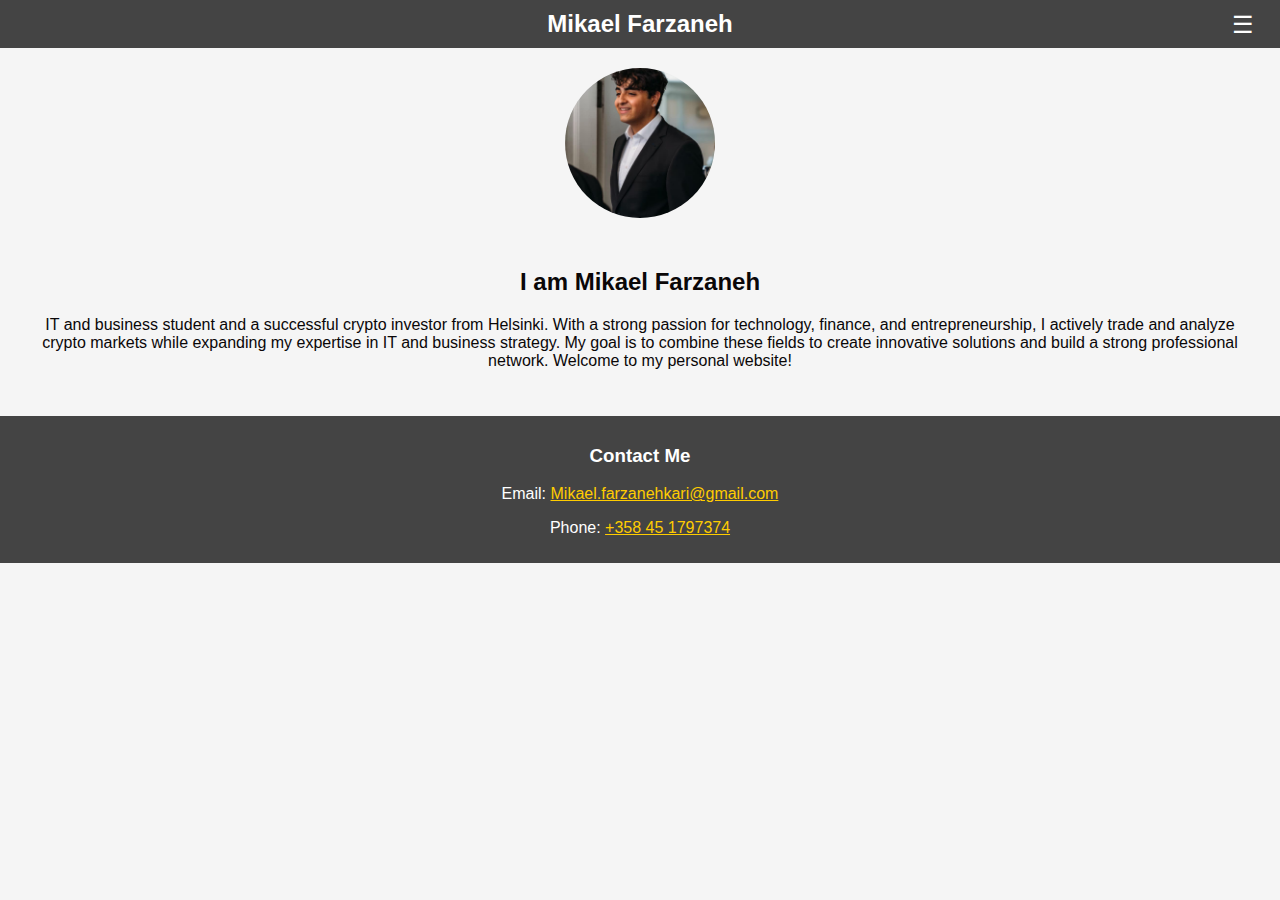
<file: index.html>
<!DOCTYPE html>
<html lang="fi">
<head>
    <meta charset="UTF-8">
    <meta name="viewport" content="width=device-width, initial-scale=1.0">
    <title>Mikael Farzaneh - Home</title>
    <link rel="stylesheet" href="tyyli.css"> <!-- Varmista, että CSS-tiedosto on oikein -->
</head>
<body>
    <header>
        <div class="nav-container">
            <h1>Mikael Farzaneh</h1>
            <button class="menu-toggle" onclick="toggleMenu()">&#9776;</button>
            <nav id="nav-menu" class="hidden">
                <ul>
                    <li><a href="index.html">Home</a></li>
                    <li><a href="about.html">About Me</a></li>
                    <li><a href="skills.html">My Skills</a></li>
                    <li><a href="cv.html">CV & Education</a></li>
                    <li><a href="contact.html">Contact</a></li>
                </ul>
            </nav>
        </div>
        <div class="profile-container">
            <img src="minävanha.jpg" alt="Mikael Farzaneh" class="profile-pic">
        </div>
    </header>
    
    <main>
        <section class="intro">
            <h2>I am Mikael Farzaneh</h2>
            <p>IT and business student and a successful crypto investor from Helsinki. With a strong passion for technology, finance, and entrepreneurship, I actively trade and analyze crypto markets while expanding my expertise in IT and business strategy. My goal is to combine these fields to create innovative solutions and build a strong professional network. Welcome to my personal website! </p>
        </section>
    </main>
    
    <footer>
        <h3>Contact Me</h3>
        <p>Email: <a href="mailto:Mikael.farzanehkari@gmail.com">Mikael.farzanehkari@gmail.com</a></p>
        <p>Phone: <a href="tel:+358451797374">+358 45 1797374</a></p>
    </footer>
    
    <script>
        function toggleMenu() {
            var menu = document.getElementById("nav-menu");
            menu.classList.toggle("show");
        }
    </script>
</body>
</html>
</file>
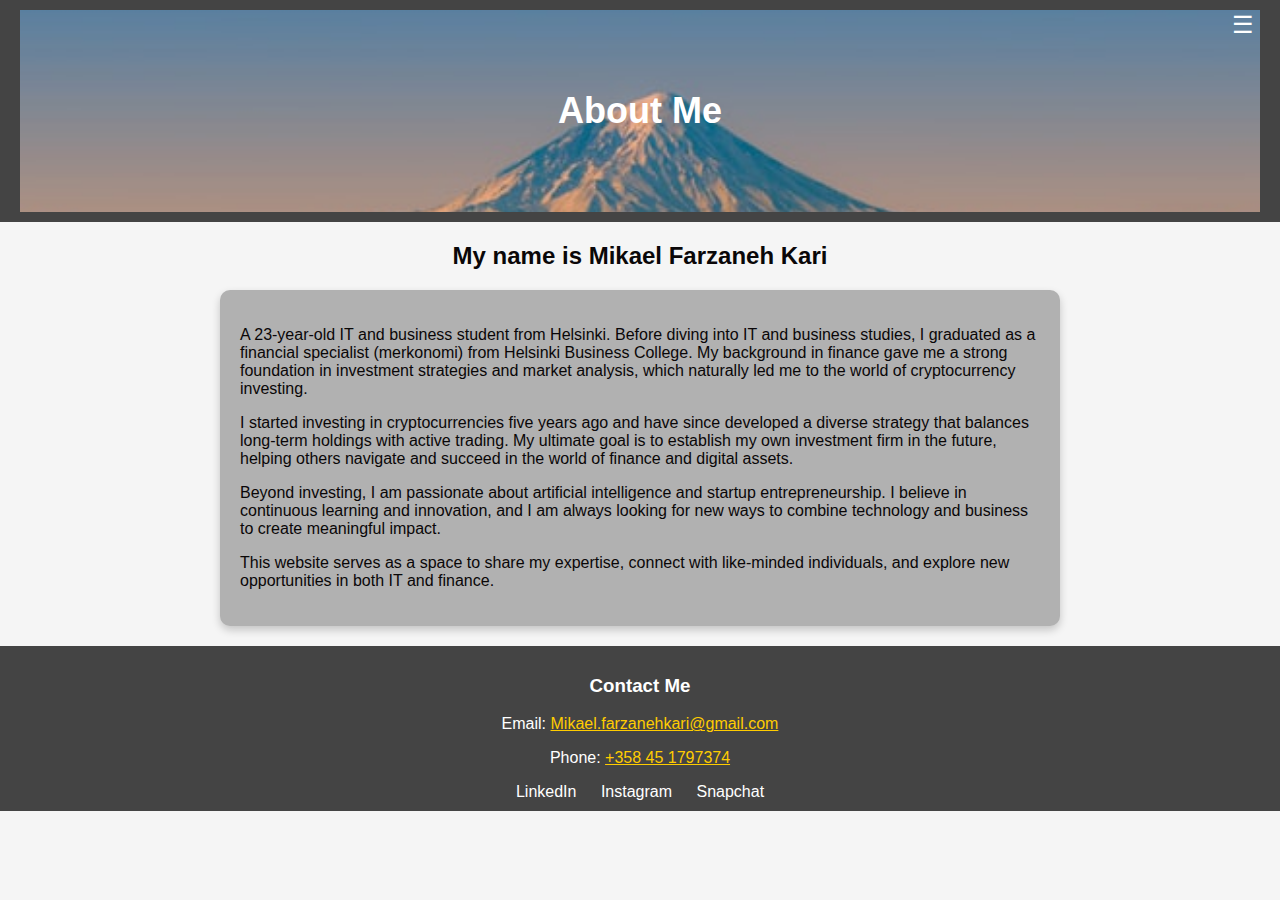
<file: about.html>
<!DOCTYPE html>
<html lang="fi">
<head>
    <meta charset="UTF-8">
    <meta name="viewport" content="width=device-width, initial-scale=1.0">
    <title>About Me - Mikael Farzaneh</title>
    <link rel="stylesheet" href="tyyli.css"> <!-- Käytetään samaa CSS-tiedostoa -->
</head>
<body>
    <header>
        <div class="nav-container">
            <h1 class="about-header">About Me</h1>
            <button class="menu-toggle" onclick="toggleMenu()">&#9776;</button>
            <nav id="nav-menu" class="hidden">
                <ul>
                    <li><a href="index.html">Home</a></li>
                    <li><a href="about.html">About Me</a></li>
					<li><a href="skills.html">My Skills</a></li>
                    <li><a href="cv.html">CV & Education</a></li>
                    <li><a href="contact.html">Contact</a></li>
                </ul>
            </nav>
        </div>
    </header>
    
    <main>
        <section class="about-section">
           
            <h2>My name is Mikael Farzaneh Kari</h2>
            <div class="gray-box">
                <p>A 23-year-old IT and business student from Helsinki. Before diving into IT and business studies, I graduated as a financial specialist (merkonomi) from Helsinki Business College. My background in finance gave me a strong foundation in investment strategies and market analysis, which naturally led me to the world of cryptocurrency investing.</p>
                <p>I started investing in cryptocurrencies five years ago and have since developed a diverse strategy that balances long-term holdings with active trading. My ultimate goal is to establish my own investment firm in the future, helping others navigate and succeed in the world of finance and digital assets.</p>
                <p>Beyond investing, I am passionate about artificial intelligence and startup entrepreneurship. I believe in continuous learning and innovation, and I am always looking for new ways to combine technology and business to create meaningful impact.</p>
                <p>This website serves as a space to share my expertise, connect with like-minded individuals, and explore new opportunities in both IT and finance.</p>
            </div>
        </section>
    </main>
    
    <footer>
        <h3>Contact Me</h3>
        <p>Email: <a href="mailto:Mikael.farzanehkari@gmail.com">Mikael.farzanehkari@gmail.com</a></p>
        <p>Phone: <a href="tel:+358451797374">+358 45 1797374</a></p>
        <div class="social-links">
            <a href="https://www.linkedin.com/in/mikael-farzaneh-kari" target="_blank">LinkedIn</a>
            <a href="https://www.instagram.com/mikey.f01" target="_blank">Instagram</a>
            <a href="https://www.snapchat.com/add/mikaelfarzaneh" target="_blank">Snapchat</a>
        </div>
    </footer>
    
    <script>
        function toggleMenu() {
            var menu = document.getElementById("nav-menu");
            if (menu.classList.contains("show")) {
                menu.classList.remove("show");
            } else {
                menu.classList.add("show");
            }
        }
    </script>
</body>
</html>
</file>
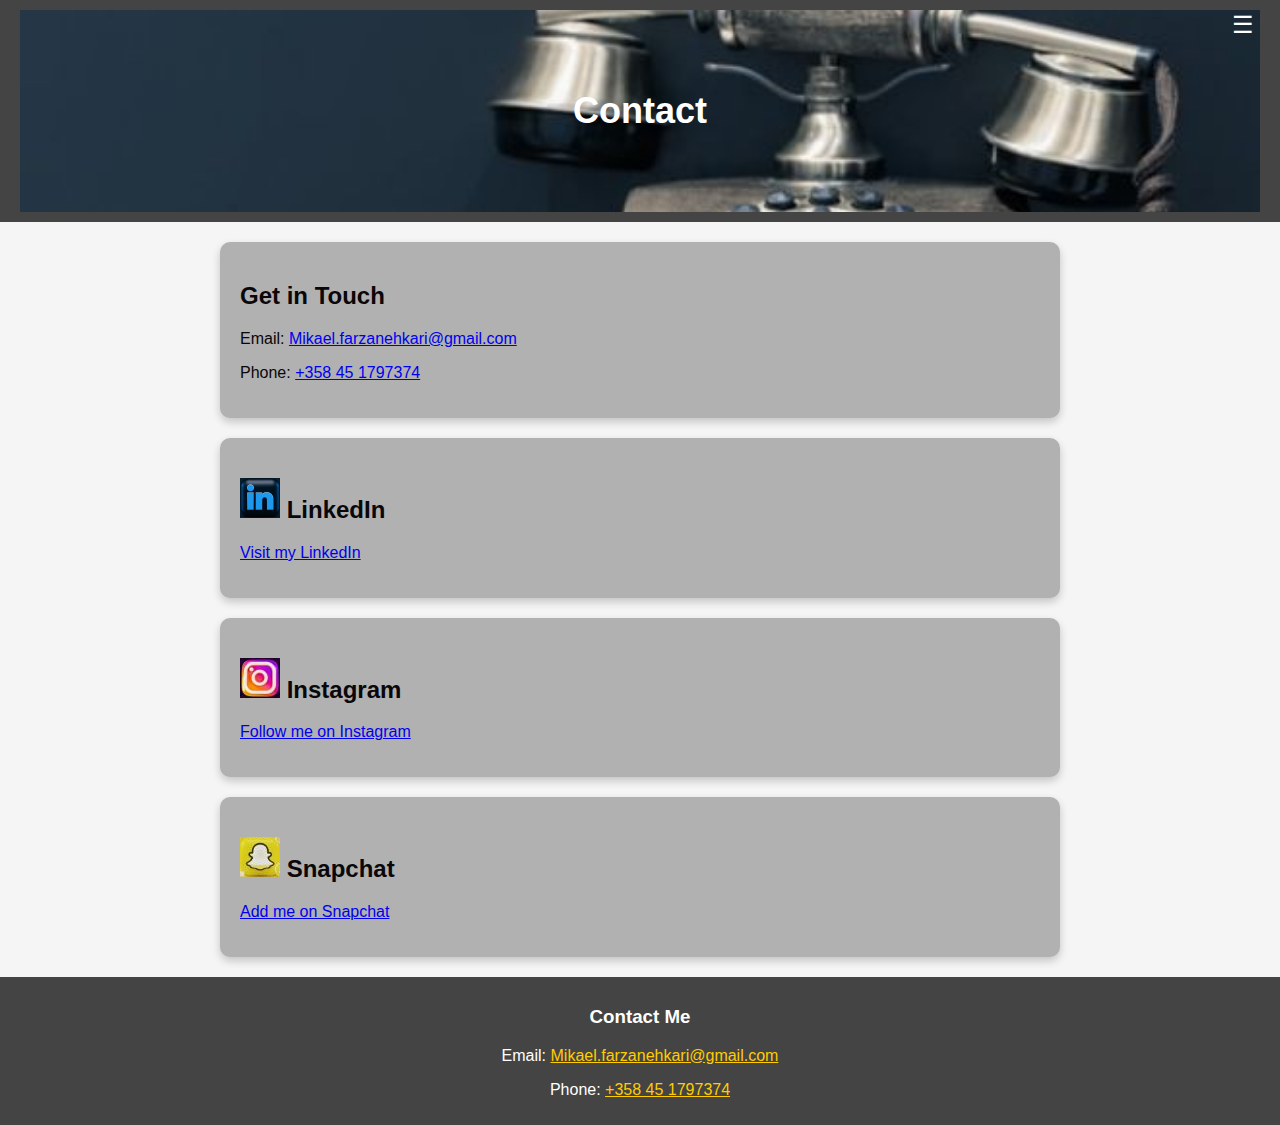
<file: contact.html>
<!DOCTYPE html>
<html lang="fi">
<head>
    <meta charset="UTF-8">
    <meta name="viewport" content="width=device-width, initial-scale=1.0">
    <title>Contact - Mikael Farzaneh</title>
    <link rel="stylesheet" href="tyyli.css"> <!-- Käytetään samaa CSS-tiedostoa -->
</head>
<body>
<header> 
      <div class="nav-container">
          <h1 class="contact-header">Contact</h1>
          <button class="menu-toggle" onclick="toggleMenu()">&#9776;</button>
         <nav id="nav-menu" class="hidden">
              <ul>
                  <li><a href="index.html">Home</a></li>
                  <li><a href="about.html">About Me</a></li>
                  <li><a href="skills.html">My Skills</a></li>
                  <li><a href="cv.html">CV & Education</a></li>
                  <li><a href="contact.html">Contact</a></li>
              </ul>
         </nav>
      </div>
  </header> 
    <main>
        <section class="contact-section">
            <div class="gray-box">
                <h2>Get in Touch</h2>
                <p>Email: <a href="mailto:Mikael.farzanehkari@gmail.com">Mikael.farzanehkari@gmail.com</a></p>
                <p>Phone: <a href="tel:+358451797374">+358 45 1797374</a></p>
            </div>
            
            <div class="gray-box">
                <h2><img src="linkedin.png" alt="LinkedIn" class="social-icon"> LinkedIn</h2>
                <p><a href="https://www.linkedin.com/in/mikael-farzaneh-kari" target="_blank">Visit my LinkedIn</a></p>
            </div>
            
            <div class="gray-box">
                <h2><img src="instagram.jpg" alt="Instagram" class="social-icon"> Instagram</h2>
                <p><a href="https://www.instagram.com/mikey.f01" target="_blank">Follow me on Instagram</a></p>
            </div>
            
            <div class="gray-box">
                <h2><img src="snapchat.jpg" alt="Snapchat" class="social-icon"> Snapchat</h2>
                <p><a href="https://www.snapchat.com/add/mikaelfarzaneh" target="_blank">Add me on Snapchat</a></p>
            </div>
        </section>
    </main>
    
    <footer>
        <h3>Contact Me</h3>
        <p>Email: <a href="mailto:Mikael.farzanehkari@gmail.com">Mikael.farzanehkari@gmail.com</a></p>
        <p>Phone: <a href="tel:+358451797374">+358 45 1797374</a></p>
    </footer>
    
    <script>
        function toggleMenu() {
            var menu = document.getElementById("nav-menu");
            if (menu.classList.contains("show")) {
                menu.classList.remove("show");
            } else {
                menu.classList.add("show");
            }
        }
    </script>
</body>
</html>
</file>
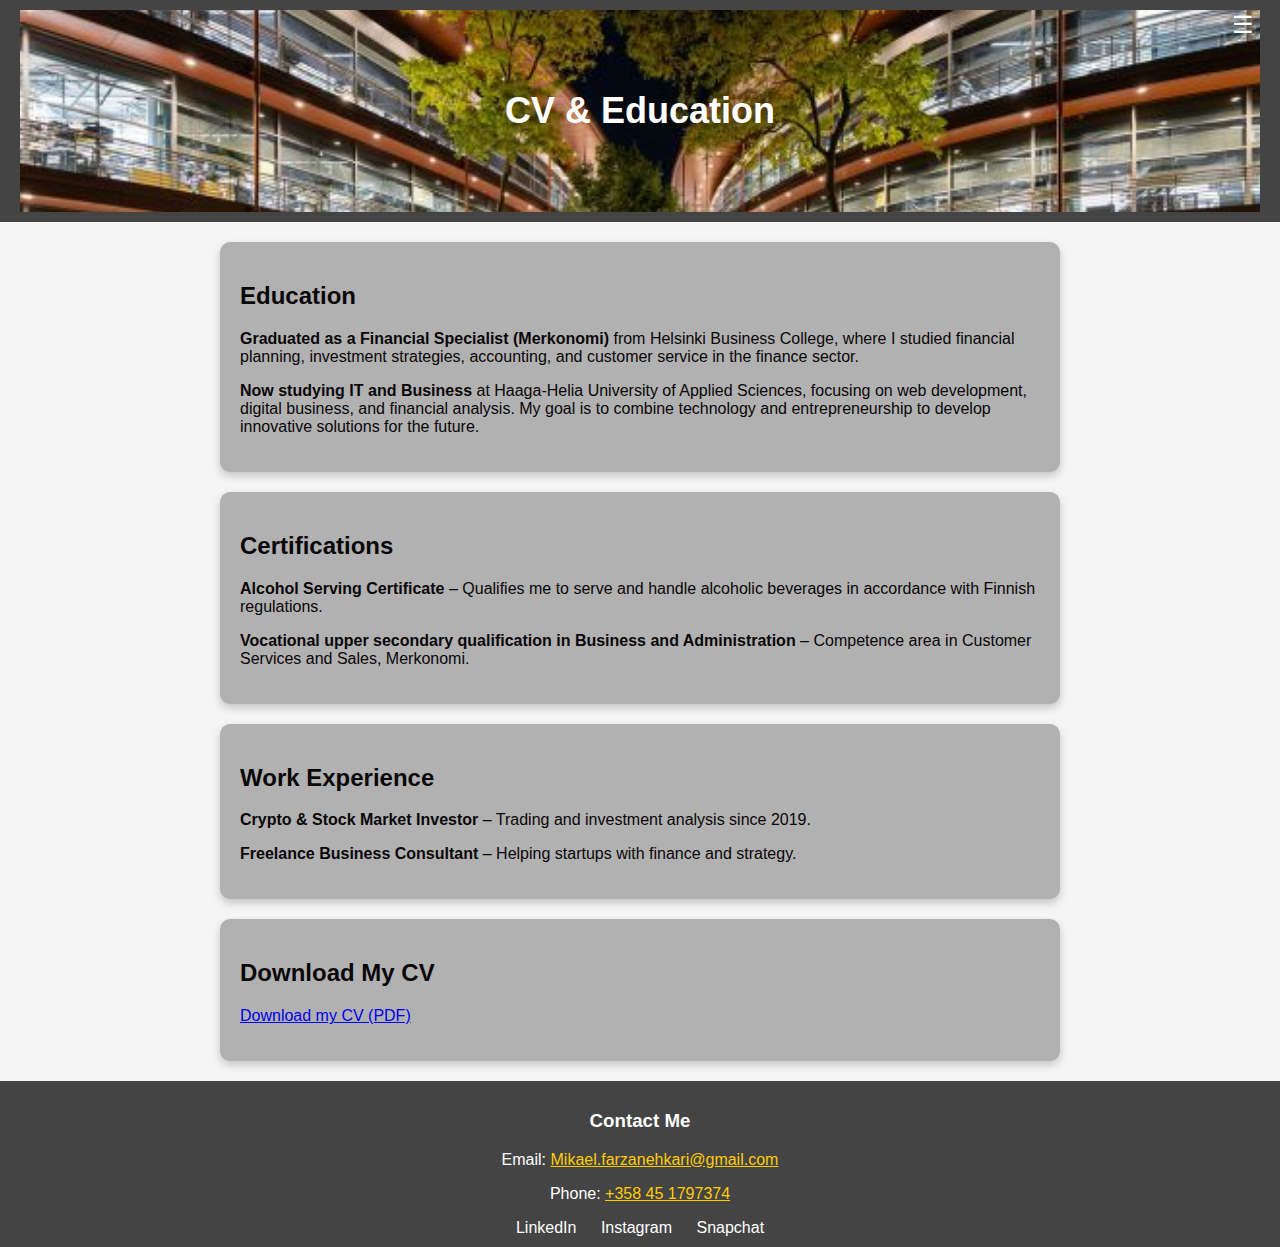
<file: cv.html>
<!DOCTYPE html>
<html lang="fi">
<head>
    <meta charset="UTF-8">
    <meta name="viewport" content="width=device-width, initial-scale=1.0">
    <title>CV & Education - Mikael Farzaneh</title>
    <link rel="stylesheet" href="tyyli.css"> <!-- Käytetään samaa CSS-tiedostoa -->
</head>
<body>
   <header> 
      <div class="nav-container">
          <h1 class="cv-header">CV & Education</h1>
          <button class="menu-toggle" onclick="toggleMenu()">&#9776;</button>
          <nav id="nav-menu" class="hidden">
              <ul>
                  <li><a href="index.html">Home</a></li>
                  <li><a href="about.html">About Me</a></li>
                  <li><a href="skills.html">My Skills</a></li>
                  <li><a href="cv.html">CV & Education</a></li>
                  <li><a href="contact.html">Contact</a></li>
              </ul>
         </nav>
      </div>
  </header>
    
    <main>
        <section class="cv-section">
            <div class="gray-box">
                <h2>Education</h2>
                <p><strong>Graduated as a Financial Specialist (Merkonomi)</strong> from Helsinki Business College, where I studied financial planning, investment strategies, accounting, and customer service in the finance sector.</p>
                <p><strong>Now studying IT and Business</strong> at Haaga-Helia University of Applied Sciences, focusing on web development, digital business, and financial analysis. My goal is to combine technology and entrepreneurship to develop innovative solutions for the future.</p>
            </div>
            <div class="gray-box">
                <h2>Certifications</h2>
                <p><strong>Alcohol Serving Certificate</strong> – Qualifies me to serve and handle alcoholic beverages in accordance with Finnish regulations.</p>
                <p><strong>Vocational upper secondary qualification in Business and Administration</strong> – Competence area in Customer Services and Sales, Merkonomi.</p>
            </div>
            <div class="gray-box">
                <h2>Work Experience</h2>
                <p><strong>Crypto & Stock Market Investor</strong> – Trading and investment analysis since 2019.</p>
                <p><strong>Freelance Business Consultant</strong> – Helping startups with finance and strategy.</p>
            </div>
            <div class="gray-box">
                <h2>Download My CV</h2>
                <p><a href="uusin_cv.pdf" target="_blank">Download my CV (PDF)</a></p>
            </div>
        </section>
    </main>
    
    <footer>
        <h3>Contact Me</h3>
        <p>Email: <a href="mailto:Mikael.farzanehkari@gmail.com">Mikael.farzanehkari@gmail.com</a></p>
        <p>Phone: <a href="tel:+358451797374">+358 45 1797374</a></p>
        <div class="social-links">
            <a href="https://www.linkedin.com/in/mikael-farzaneh-kari" target="_blank">LinkedIn</a>
            <a href="https://www.instagram.com/mikey.f01" target="_blank">Instagram</a>
            <a href="https://www.snapchat.com/add/mikaelfarzaneh" target="_blank">Snapchat</a>
        </div>
    </footer>
    
    <script>
        function toggleMenu() {
            var menu = document.getElementById("nav-menu");
            if (menu.classList.contains("show")) {
                menu.classList.remove("show");
            } else {
                menu.classList.add("show");
            }
        }
    </script>
</body>
</html>
</file>
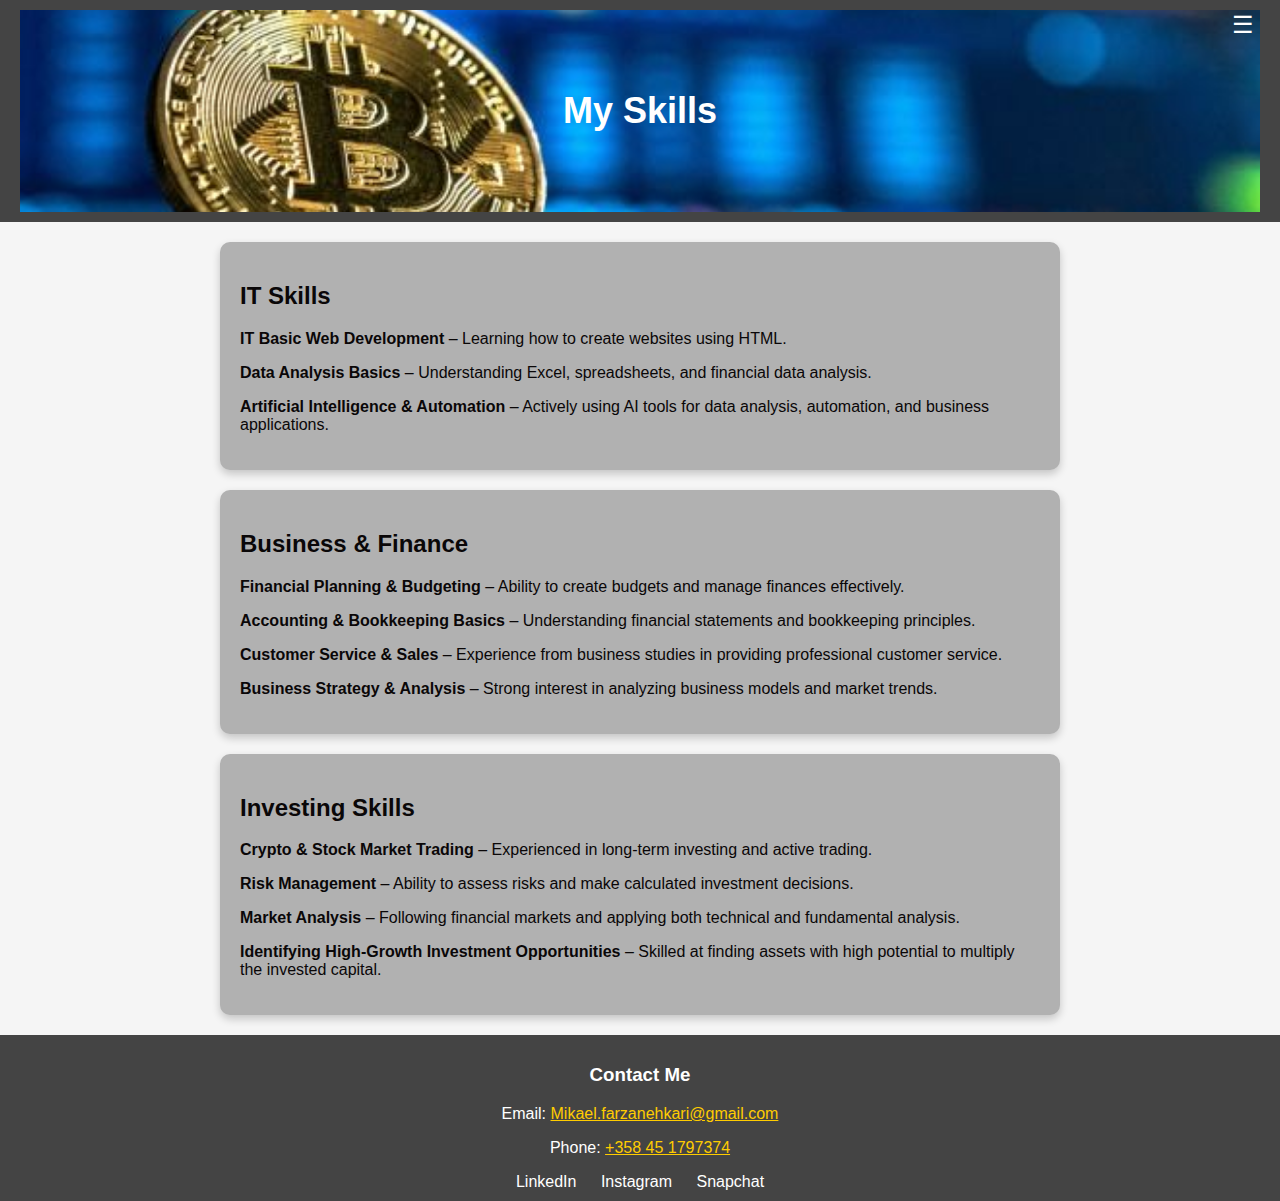
<file: skills.html>
<!DOCTYPE html>
<html lang="fi">
<head>
    <meta charset="UTF-8">
    <meta name="viewport" content="width=device-width, initial-scale=1.0">
    <title>My Skills - Mikael Farzaneh</title>
    <link rel="stylesheet" href="tyyli.css"> <!-- Käytetään samaa CSS-tiedostoa -->
</head>
<body>
    <header>
	  <div class="nav-container">
	       <h1 class="skills-header">My Skills</h1>
           <button class="menu-toggle" onclick="toggleMenu()">&#9776;</button>
           <nav id="nav-menu" class="hidden">
              <ul>
                 <li><a href="index.html">Home</a></li>
                 <li><a href="about.html">About Me</a></li>
                 <li><a href="skills.html">My Skills</a></li>
                 <li><a href="cv.html">CV & Education</a></li>
                 <li><a href="contact.html">Contact</a></li>
             </ul>
         </nav> 
	  </div>
    </header>
    
    <main>
        <section class="skills-section">
            <div class="skill-box gray-box">
                <h2>IT Skills</h2>
                <p><strong>IT Basic Web Development</strong> – Learning how to create websites using HTML.</p>
                <p><strong>Data Analysis Basics</strong> – Understanding Excel, spreadsheets, and financial data analysis.</p>
                <p><strong>Artificial Intelligence & Automation</strong> – Actively using AI tools for data analysis, automation, and business applications.</p>
            </div>
            <div class="skill-box gray-box">
                <h2>Business & Finance</h2>
                <p><strong>Financial Planning & Budgeting</strong> – Ability to create budgets and manage finances effectively.</p>
                <p><strong>Accounting & Bookkeeping Basics</strong> – Understanding financial statements and bookkeeping principles.</p>
                <p><strong>Customer Service & Sales</strong> – Experience from business studies in providing professional customer service.</p>
                <p><strong>Business Strategy & Analysis</strong> – Strong interest in analyzing business models and market trends.</p>
            </div>
            <div class="skill-box gray-box">
                <h2>Investing Skills</h2>
                <p><strong>Crypto & Stock Market Trading</strong> – Experienced in long-term investing and active trading.</p>
                <p><strong>Risk Management</strong> – Ability to assess risks and make calculated investment decisions.</p>
                <p><strong>Market Analysis</strong> – Following financial markets and applying both technical and fundamental analysis.</p>
                <p><strong>Identifying High-Growth Investment Opportunities</strong> – Skilled at finding assets with high potential to multiply the invested capital.</p>
            </div>
        </section>
    </main>
    
    <footer>
        <h3>Contact Me</h3>
        <p>Email: <a href="mailto:Mikael.farzanehkari@gmail.com">Mikael.farzanehkari@gmail.com</a></p>
        <p>Phone: <a href="tel:+358451797374">+358 45 1797374</a></p>
        <div class="social-links">
            <a href="https://www.linkedin.com/in/mikael-farzaneh-kari" target="_blank">LinkedIn</a>
            <a href="https://www.instagram.com/mikey.f01" target="_blank">Instagram</a>
            <a href="https://www.snapchat.com/add/mikaelfarzaneh" target="_blank">Snapchat</a>
        </div>
    </footer>
    
    <script>
        function toggleMenu() {
            var menu = document.getElementById("nav-menu");
            if (menu.classList.contains("show")) {
                menu.classList.remove("show");
            } else {
                menu.classList.add("show");
            }
        }
    </script>
</body>
</html>
</file>
<file: tyyli.css>
/* Perustyylit */
body {
    font-family: Arial, sans-serif;
    margin: 0;
    padding: 0;
    background-color: #f5f5f5;
    color: #0a0708;
    text-align: center;
}

/* Navigaatio ja hampurilaisvalikko */
.nav-container {
    display: flex;
    justify-content: space-between;
    align-items: center;
    padding: 10px 20px;
    background-color: #444444;
    color: white;
    position: relative;
}

h1 {
    margin: 0;
    font-size: 24px;
    flex-grow: 1;
    text-align: center;
}

.menu-toggle {
    background: none;
    border: none;
    font-size: 24px;
    color: white;
    cursor: pointer;
    position: absolute;
    right: 20px;
    top: 10px;
}

nav {
    position: absolute;
    top: 50px;
    right: 20px;
    background-color: #747474;
    border-radius: 5px;
    display: none;
    width: 150px;
    box-shadow: 0 4px 6px rgba(0, 0, 0, 0.1);
}

nav ul {
    list-style-type: none;
    padding: 0;
    margin: 0;
}

nav ul li {
    padding: 10px;
    text-align: left;
}

nav ul li a {
    text-decoration: none;
    color: white;
    display: block;
}

nav.show {
    display: block;
}
.gray-box {
    background-color: #b1b1b1;
    padding: 20px;
    border-radius: 10px;
    text-align: left;
    max-width: 800px;
    margin: 20px auto;
    box-shadow: 0 4px 8px rgba(0, 0, 0, 0.2); /* Pieni varjo laatikon ympärille */
}
/* Profiilikuva */
.profile-container {
    margin-top: 20px;
    display: flex;
    justify-content: center;
}

.profile-pic {
    width: 150px;
    height: 150px;
    border-radius: 50%;
    object-fit: cover;
}
.about-header {
    background-image: url('mehdi-messrro-yef79KkAguA-unsplash.jpg');
}

.skills-header {
    background-image: url('btc kuva.jpg');
}

.cv-header {
    background-image: url('Nimetön malli.jpg');
}

.contact-header {
    background-image: url('puhelin.jpg');
}
.about-header,
.skills-header,
.cv-header,
.contact-header {
    background-size: cover;
    background-position: center;
    background-repeat: no-repeat;
    color: white;
    text-align: center;
    padding: 80px 20px; /* Lisää tilaa tekstille */
    font-size: 36px;
    font-weight: bold;
}

/* Yleiset osiot */
.intro {
    margin: 20px;
    padding: 10px;
}

footer {
    background-color: #444444;
    color: white;
    padding: 10px;
    margin-top: 20px;
}
footer p a {
    color: #ffcc00; /* Kirkas oranssi */
    text-decoration: underline;
}
.social-links a {
    color: white;
    margin: 0 10px;
    text-decoration: none;
}

@media (max-width: 768px) {
    .nav-container {
        justify-content: center;
        flex-direction: column;
    }

    nav {
        position: absolute;
        top: 60px;
        right: 10px;
        width: 200px;
    }
}
</file>
